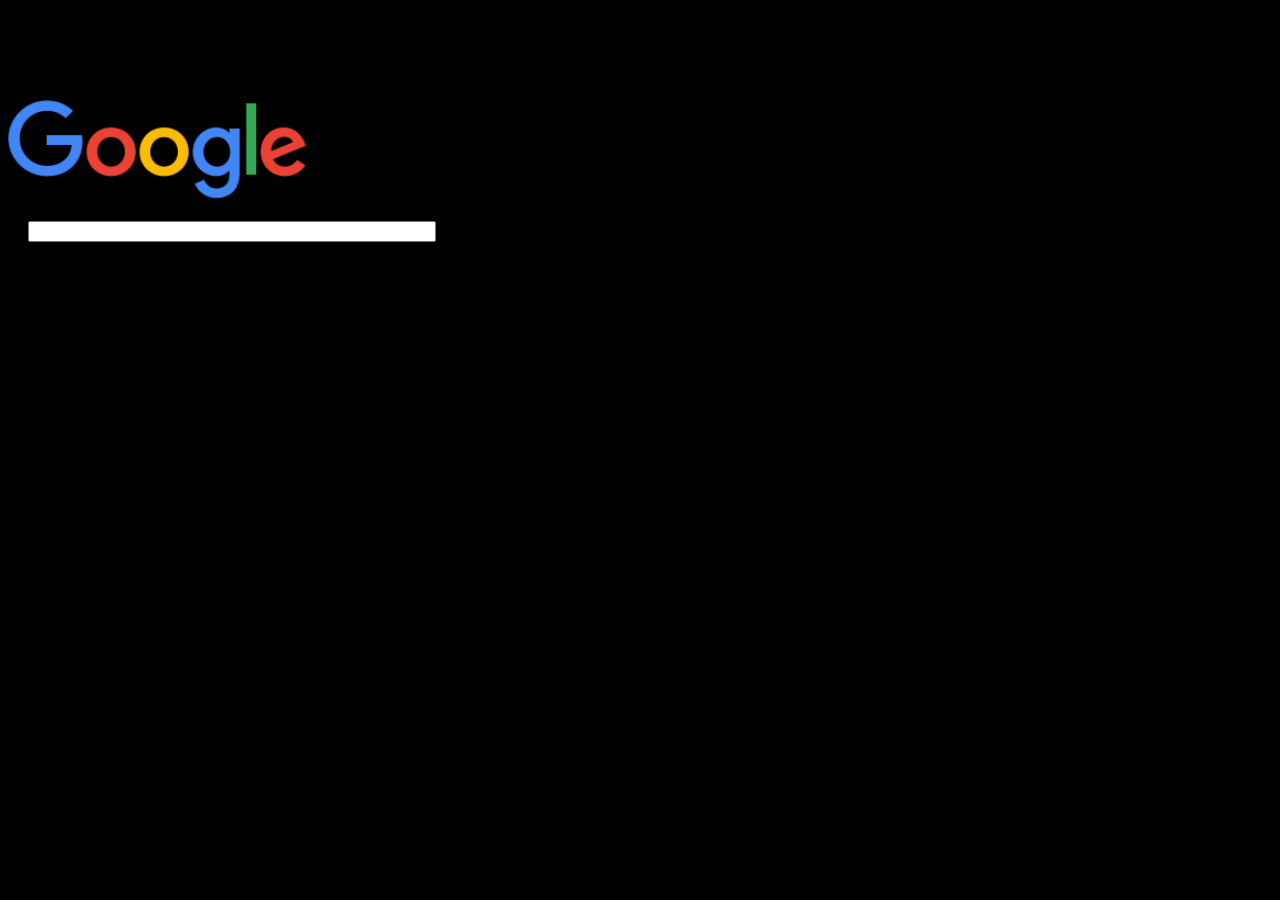
<file: Google/google.html>
<!DOCTYPE html>
<html lang="en">
<head>
    <meta charset="UTF-8">
    <meta name="viewport" content="width=device-width, initial-scale=1.0">
    <title>Document</title>
    <link rel="stylesheet" href="style.css">
</head>
<body>
    <div id="1">
        <img src="googlelogo_color_272x92dp.png" alt="google logo" id="logo">
    </div>    
    <div id="2">
    <input type="text" name="Search" id="Search">
    </div>    
    <p>https://youtu.be/a_iQb1lnAEQ?t=5027</p>
</body>
</html>
</file>
<file: Google/style.css>
body{
    background: black;
}

#logo{
    align-self: center;
    margin-top: 100px;
    width: 300px;
    display: block;    
}


input {
    align-self: center;
    margin: 20px;
    width: 400px;
    display: block;
}
</file>
